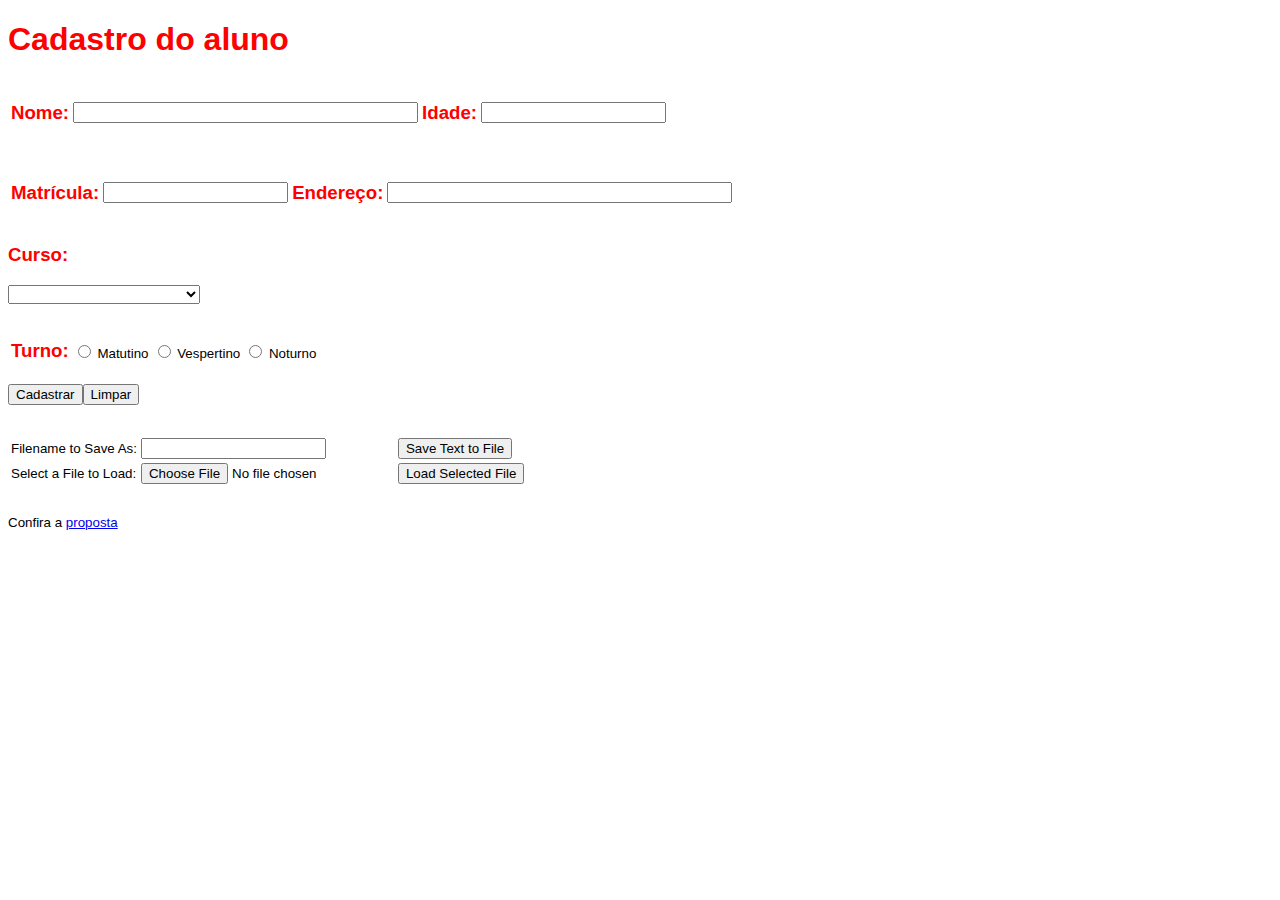
<file: index.html>
<!DOCTYPE html>
<html lang="en">
<head>
    <meta charset="UTF-8">
    <meta http-equiv="X-UA-Compatible" content="IE=edge">
    <meta name="viewport" content="width=device-width, initial-scale=1.0">
    <title>Formulário</title>

    <link rel="stylesheet" href="style.css">
    
    <script src="script.js"></script>
</head>
<body>

    <h1>Cadastro do aluno</h1>

<form name = "Formu" method="post" action = "mailto:sarah1.salehi@gmail.com" 
                                    onSubmit = "return validar(document.Formu)">

<table>

<tr>

    <td> <h3> Nome: </h3> </td>

     <td> <input type = "text" name="nome" size = "40" > </td>

     <td> <h3> Idade: </h3> </td>

     <td> <input type = "number" name= "idade" > </td>

</tr>
</table>

<br>
<table>
    <tr>
        <td> <h3> Matrícula: </h3> </td>

        <td> <input type = "number" name= "matricula" > </td>

        <td> <h3> Endereço: </h3> </td>

        <td> <input type = "text" name= "endereco" size = "40" > </td>
    </tr>
</table>

<tr>

    <td> <h3> Curso: </h3> </td>

</tr>
<table>
    <tr>
        <select name="curso" id="valor">
            <option value=""></option>
            <option value="si">Sistemas de Informação</option>
            <option value="eng">Engenharia da Computação</option>
            <option value="lic">Licenciatura da Computação</option>
            <option value="cien">Ciências da Computação</option>
        </select>
    </tr>
</table>

<br>
<table>
<tr>

    <td> <h3> Turno: </h3> </td>


    <td> <input type = "radio" name = "hora" /> Matutino </td>

    <td> <input type = "radio" name = "hora" /> Vespertino </td>

    <td> <input type = "radio" name = "hora" /> Noturno </td>

</tr>

</table>

<table>
    <tr>
        

        <button onclick="aluno.cadastrar(this.form)">Cadastrar</button>

<input type = "reset" value = "Limpar" />
    </tr>
</table>

<br>
<br>
<table>
    <tr>
        <td>Filename to Save As:</td>
        <td><input id="inputFileNameToSaveAs"></input></td>
        <td><button onclick="saveTextAsFile()">Save Text to File</button></td>
    </tr>
    <tr>
        <td>Select a File to Load:</td>
        <td><input type="file" id="fileToLoad"></td>
        <td><button onclick="loadFileAsText()">Load Selected File</button><td>
    </tr>
    </table>
<br>
<p>Confira a <a href="file:///C:/Users/callidus/Desktop/Sarah/desafiofinal/proposta.html" target="_blank" rel="noopener noreferrer">proposta</a></p>
</body>
</html>
</file>
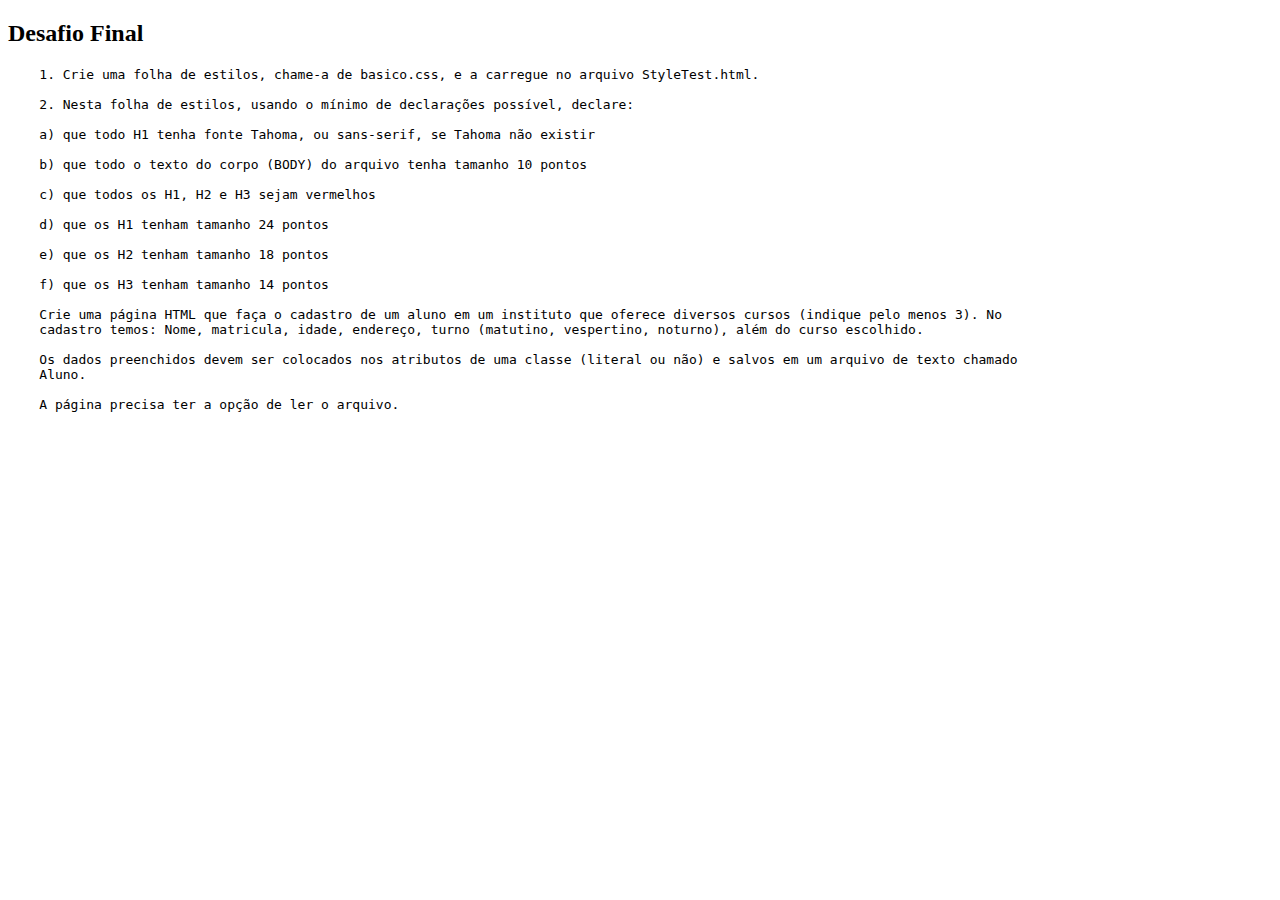
<file: proposta.html>
<!DOCTYPE html>
<html lang="en">
<head>
    <meta charset="UTF-8">
    <meta http-equiv="X-UA-Compatible" content="IE=edge">
    <meta name="viewport" content="width=device-width, initial-scale=1.0">
    <title>Instruções</title>
</head>
<body>
    <h2>Desafio Final</h2>

<pre>
    1. Crie uma folha de estilos, chame-a de basico.css, e a carregue no arquivo StyleTest.html.

    2. Nesta folha de estilos, usando o mínimo de declarações possível, declare:

    a) que todo H1 tenha fonte Tahoma, ou sans-serif, se Tahoma não existir

    b) que todo o texto do corpo (BODY) do arquivo tenha tamanho 10 pontos

    c) que todos os H1, H2 e H3 sejam vermelhos

    d) que os H1 tenham tamanho 24 pontos

    e) que os H2 tenham tamanho 18 pontos

    f) que os H3 tenham tamanho 14 pontos

    Crie uma página HTML que faça o cadastro de um aluno em um instituto que oferece diversos cursos (indique pelo menos 3). No
    cadastro temos: Nome, matricula, idade, endereço, turno (matutino, vespertino, noturno), além do curso escolhido.

    Os dados preenchidos devem ser colocados nos atributos de uma classe (literal ou não) e salvos em um arquivo de texto chamado
    Aluno.

    A página precisa ter a opção de ler o arquivo. 
</pre>
</body>
</html>
</file>
<file: style.css>
h1{
    font-family: Tahoma, sans-serif;
    font-size: 24pt;
    color: red;
}

h2{
    font-family: Tahoma, sans-serif;
    font-size: 18pt;
    color: red;
}

h3{
    font-family: Tahoma, sans-serif;
    font-size: 14pt;
    color: red;
}

body{
    font-family: Tahoma, sans-serif;
    font-size: 10pt;
}
</file>
